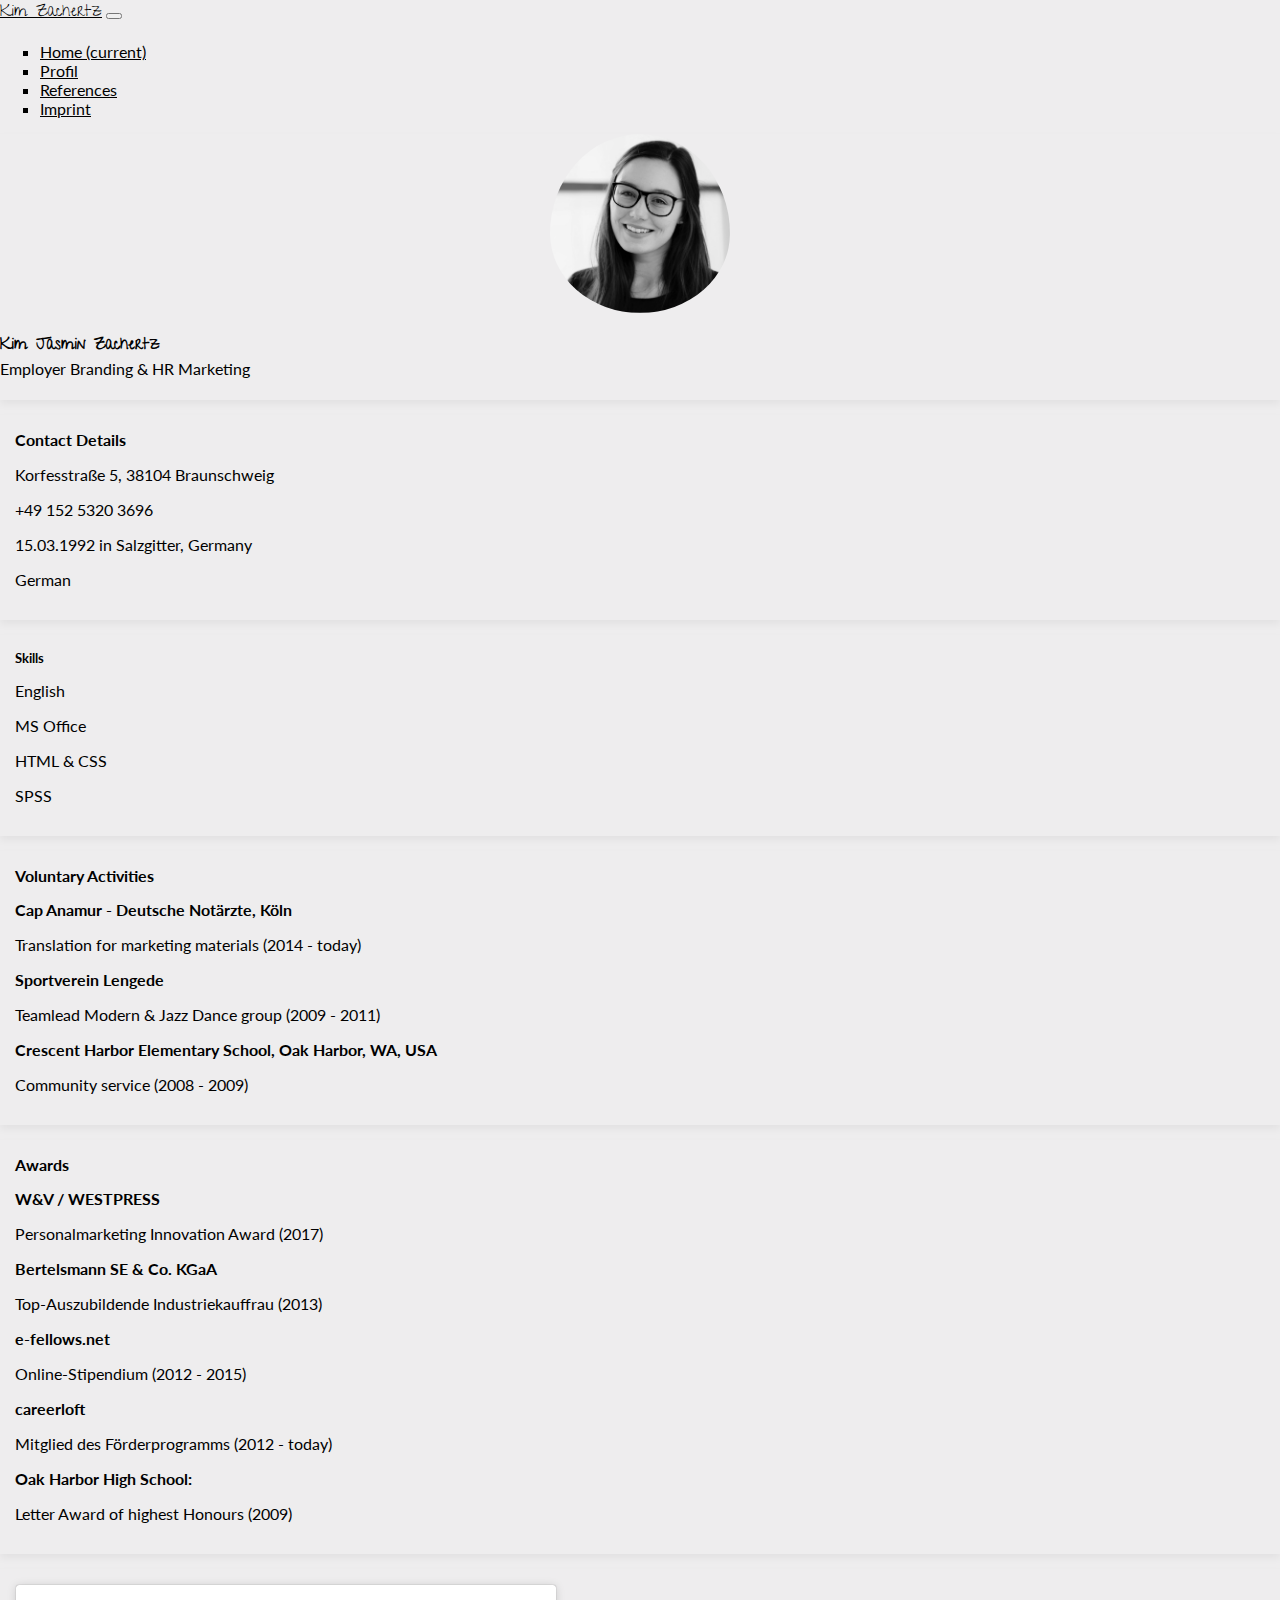
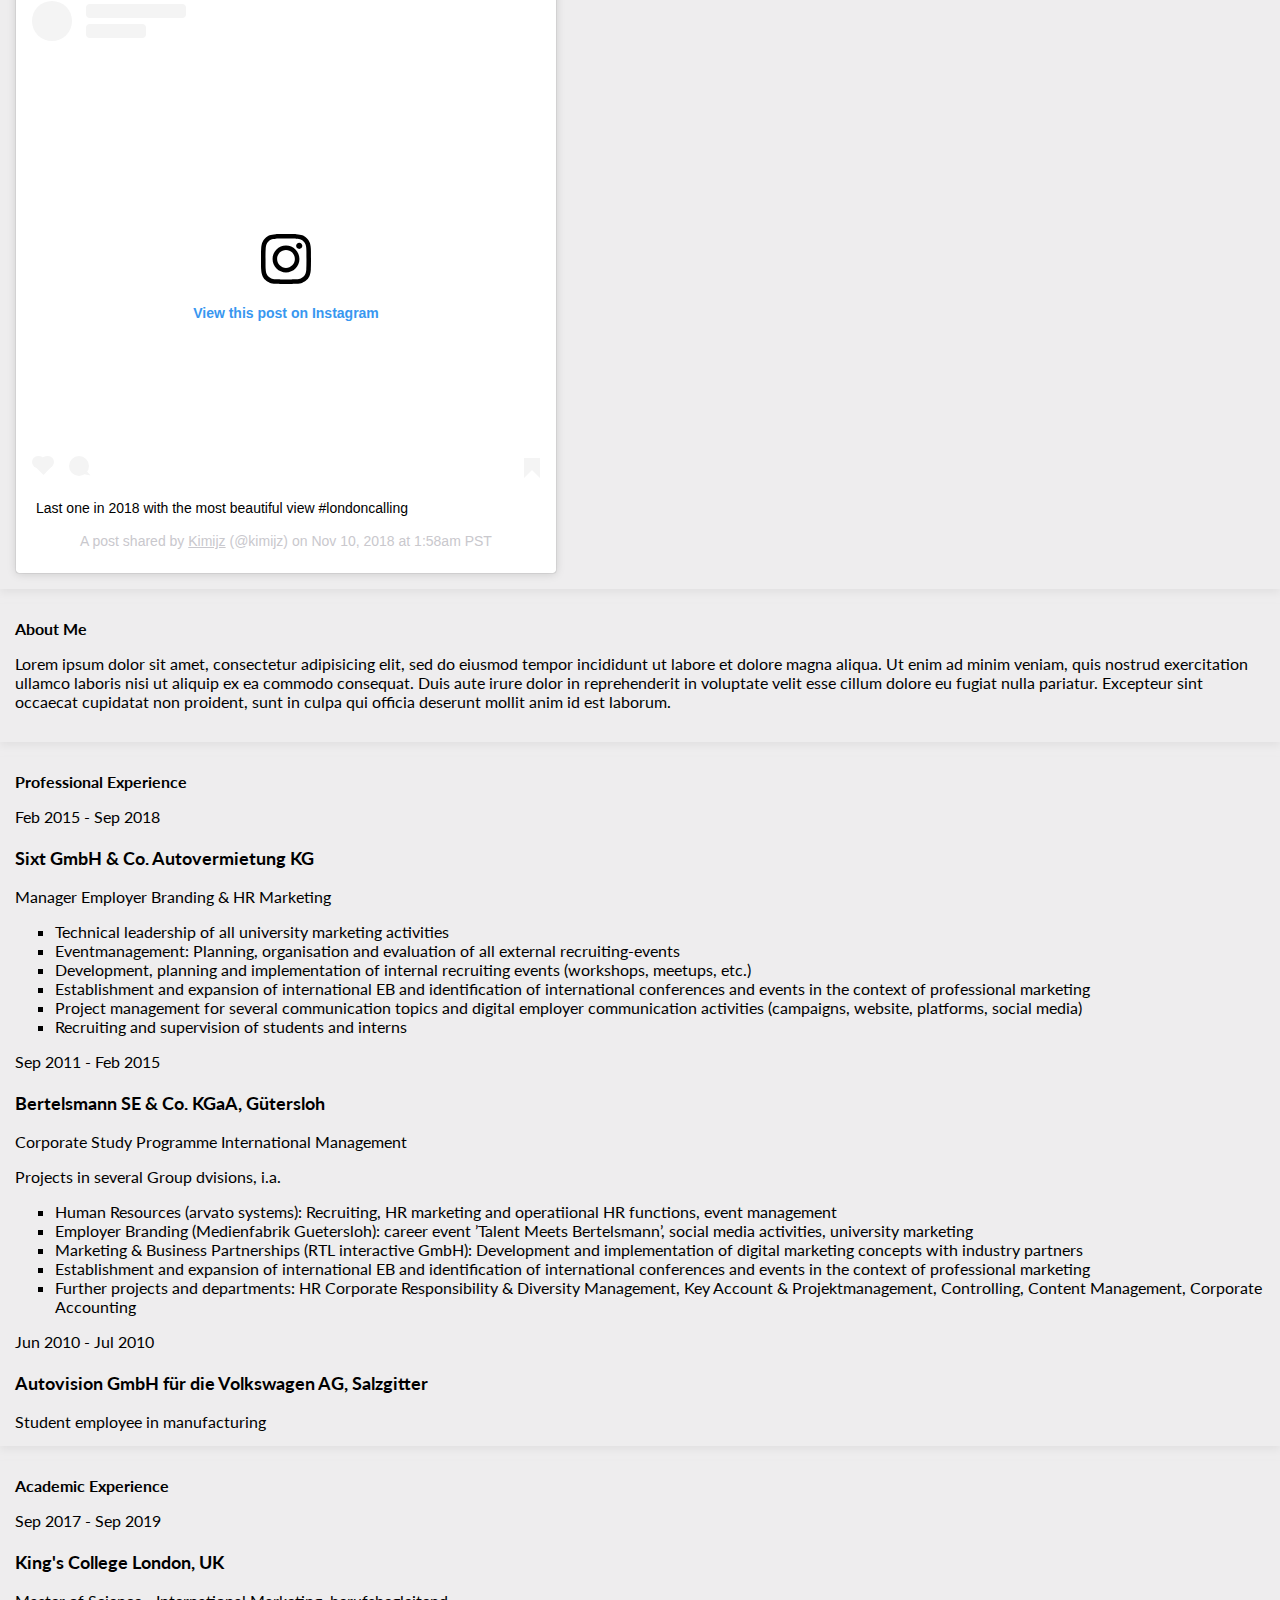
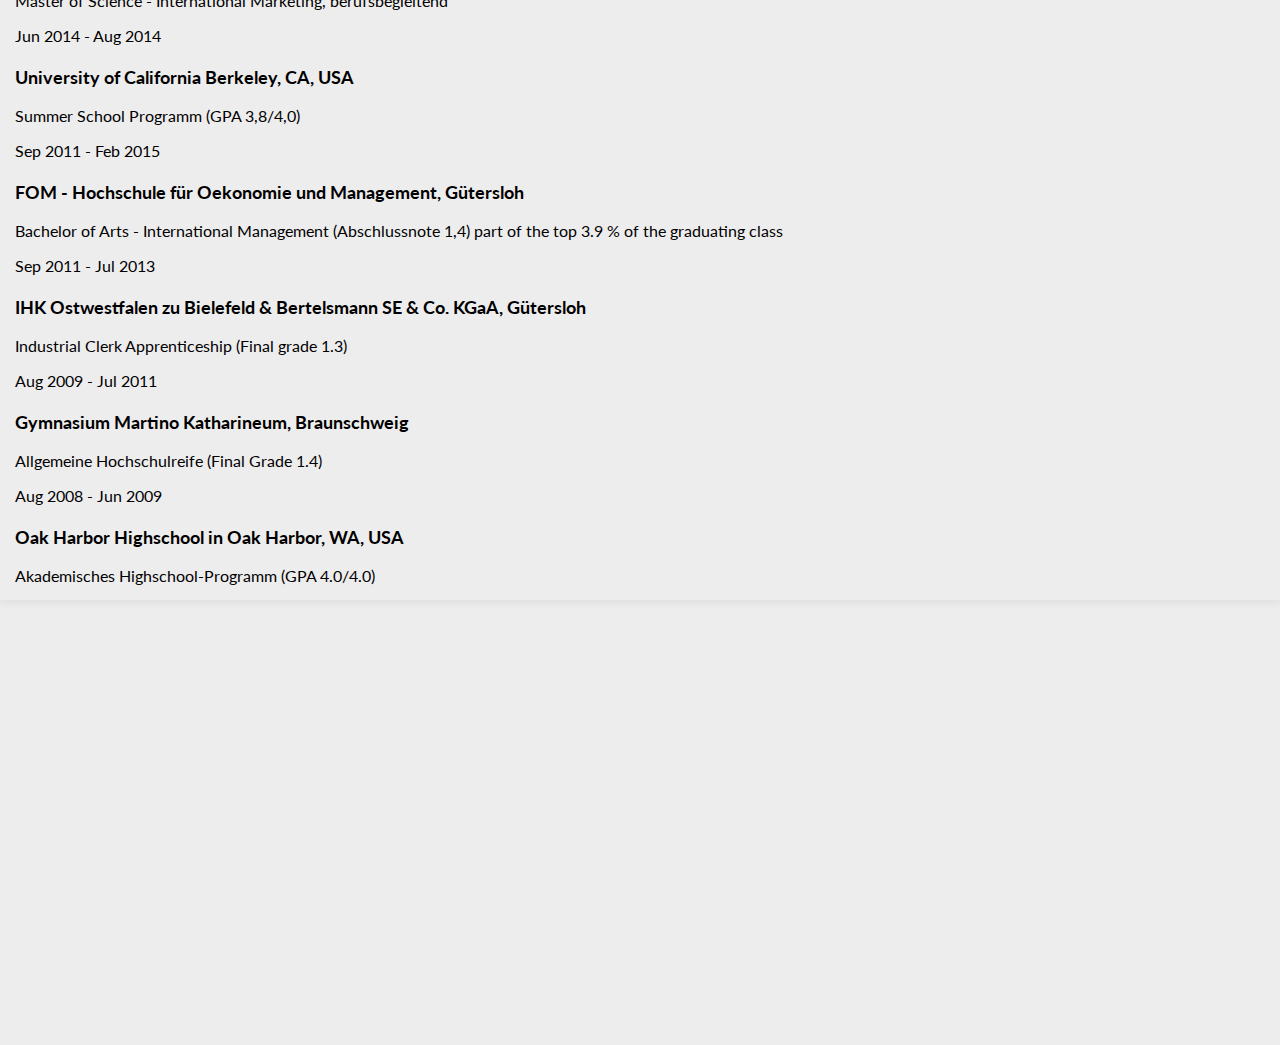
<file: profile.html>
<html>
<head>
	<title>Kim Zachertz</title>
    <meta name="viewport" content="width=device-width, initial-scale=1, shrink-to-fit=no">
	<link rel="stylesheet" href="https://stackpath.bootstrapcdn.com/bootstrap/4.1.3/css/bootstrap.min.css" integrity="sha384-MCw98/SFnGE8fJT3GXwEOngsV7Zt27NXFoaoApmYm81iuXoPkFOJwJ8ERdknLPMO" crossorigin="anonymous">
	<link rel="stylesheet" href="https://cdnjs.cloudflare.com/ajax/libs/animate.css/3.7.0/animate.min.css">
	<link href="https://fonts.googleapis.com/css?family=Give+You+Glory|Lato" rel="stylesheet">
	<link rel="stylesheet" href="https://use.fontawesome.com/releases/v5.5.0/css/all.css" integrity="sha384-B4dIYHKNBt8Bc12p+WXckhzcICo0wtJAoU8YZTY5qE0Id1GSseTk6S+L3BlXeVIU" crossorigin="anonymous">
	<link rel="stylesheet" type="text/css" href="style.css">
</head>
<body>

	<nav class="navbar sticky-top navbar-expand-lg navbar-light bg-light">
  		<a class="navbar-brand" href="#">Kim Zachertz</a>
  		<button class="navbar-toggler" type="button" data-toggle="collapse" data-target="#navbarNav" aria-controls="navbarNav" aria-expanded="false" aria-label="Toggle navigation">
    		<span class="navbar-toggler-icon">
    		</span>
  		</button>
  		<div class="collapse navbar-collapse" id="navbarNav">
    		<ul class="navbar-nav">
     			<li class="nav-item active">
     				<a class="nav-link" href="#">Home <span class="sr-only">(current)</span></a>
      			</li>
      			<li class="nav-item">
      				<a class="nav-link" href="profile.html">Profil</a>
    			</li>
      			<li class="nav-item">
      				<a class="nav-link" href="#">References</a>
    			</li>
    			<li class="nav-item">
        			<a class="nav-link" href="#">Imprint</a>
      			</li>
    		</ul>
  		</div>
	</nav>

	<div class="container">
		<div class="row">
			<div class="col col-md-4"> 
				<div class="card gap profile-card text-center">
					
					<div class="card-body">
						<img class="profilepic" src="img/Zachertz_Kim01.png">
						<h4 class="card-title name-kjz">Kim Jasmin Zachertz</h4>
						<p class="card-text">Employer Branding & HR Marketing</p>
					</div>
					<div class="card-footer">
						<a href="https://www.linkedin.com/in/kim-zachertz/"> 
							<i class="fab fa-linkedin"></i>
						</a>
						<a href="https://www.xing.com/profile/Kim_Zachertz/cv?sc_o=mxb_p">
							<i class="fab fa-xing"></i>
						</a>
						<a href="https://www.facebook.com/kim.zachertz">
							<i class="fab fa-facebook"></i>
						</a>
						<a href="mailto:kim.zachertz@t-online.de">
							<i class="fas fa-envelope"></i>
						</a>

					</div>
				</div>

				<div class="card gap">
					<h4 class="card-title text-center gap-down">Contact Details</h4>
					<p><i class="fas fa-map-marker-alt"></i>  Korfesstraße 5, 38104 Braunschweig
					</p>
					<p><i class="fas fa-mobile"></i>  +49 152 5320 3696
					</p>
					<p><i class="fas fa-birthday-cake"></i> 15.03.1992 in Salzgitter, Germany</p>
					<p><i class="fas fa-flag"></i> German</p>
				</div>

				<div class="card gap">
					<h5 class="card-title gap-down"><i class="fas fa-paint-brush"></i> Skills</h5>

					<p class="no-padding">English 
						<div class="progress">
  							<div class="progress-bar progress-color" role="progressbar" style="width: 100%" aria-valuenow="100" aria-valuemin="0" aria-valuemax="100">
  							</div>
						</div>
					</p>

					<p class="no-padding">MS Office
						<div class="progress">
  							<div class="progress-bar progress-color" role="progressbar" style="width: 75%" aria-valuenow="75" aria-valuemin="0" aria-valuemax="100">
  							</div>
						</div>
					</p>

					<p class="no-padding">HTML & CSS
						<div class="progress">
  							<div class="progress-bar progress-color" role="progressbar" style="width: 25%" aria-valuenow="25" aria-valuemin="0" aria-valuemax="100">
  							</div>
						</div>
					</p>

					<p class="no-padding">SPSS
						<div class="progress">
  							<div class="progress-bar progress-color" role="progressbar" style="width: 25%" aria-valuenow="25" aria-valuemin="0" aria-valuemax="100">
  							</div>
						</div>
					</p>
				</div>


				<div class="card gap">
					<h4 class="card-title gap-down"><i class="text-right fas fa-hands-helping"></i> Voluntary Activities  </h4>
					<div>
						<p class="bold no-padding">Cap Anamur - Deutsche Notärzte, Köln</p>
						<p>Translation for marketing materials (2014 - today)</p>
					</div>
					<div>
						<p class="bold no-padding">Sportverein Lengede</p>
						<p>Teamlead Modern & Jazz Dance group (2009 - 2011)</p>
					</div>
					<div>
						<p class="bold no-padding">Crescent Harbor Elementary School, Oak Harbor, WA, USA</p>
						<p>Community service (2008 - 2009)</p>
					</div>
				</div>

				<div class="card gap">
					<h4 class="card-title gap-down"><i class="fas fa-award"></i> Awards</h4>
					<div>
						<p class="bold no-padding">W&V / WESTPRESS</p>
						<p>Personalmarketing Innovation Award (2017)</p>
					</div>
					<div>
						<p class="bold no-padding">Bertelsmann SE & Co. KGaA</p>
						<p>Top-Auszubildende Industriekauffrau (2013)</p>
					</div>
					<div>
						<p class="bold no-padding">e-fellows.net</p>
						<p>Online-Stipendium (2012 - 2015)</p>
					</div>
					<div>
						<p class="bold no-padding">careerloft</p>
						<p>Mitglied des Förderprogramms (2012 - today)</p>
					</div>
					<div>
						<p class="bold no-padding">Oak Harbor High School:</p>
						<p>Letter Award of highest Honours (2009)</p>
					</div>
				</div>

				<div class="card gap">
					<blockquote class="instagram-media" data-instgrm-captioned data-instgrm-permalink="https://www.instagram.com/p/Bp_uF1Cl0N2/?utm_source=ig_embed&amp;utm_medium=loading" data-instgrm-version="12" style=" background:#FFF; border:0; border-radius:3px; box-shadow:0 0 1px 0 rgba(0,0,0,0.5),0 1px 10px 0 rgba(0,0,0,0.15); margin: 1px; max-width:540px; min-width:326px; padding:0; width:99.375%; width:-webkit-calc(100% - 2px); width:calc(100% - 2px);"><div style="padding:16px;"> <a href="https://www.instagram.com/p/Bp_uF1Cl0N2/?utm_source=ig_embed&amp;utm_medium=loading" style=" background:#FFFFFF; line-height:0; padding:0 0; text-align:center; text-decoration:none; width:100%;" target="_blank"> <div style=" display: flex; flex-direction: row; align-items: center;"> <div style="background-color: #F4F4F4; border-radius: 50%; flex-grow: 0; height: 40px; margin-right: 14px; width: 40px;"></div> <div style="display: flex; flex-direction: column; flex-grow: 1; justify-content: center;"> <div style=" background-color: #F4F4F4; border-radius: 4px; flex-grow: 0; height: 14px; margin-bottom: 6px; width: 100px;"></div> <div style=" background-color: #F4F4F4; border-radius: 4px; flex-grow: 0; height: 14px; width: 60px;"></div></div></div><div style="padding: 19% 0;"></div><div style="display:block; height:50px; margin:0 auto 12px; width:50px;"><svg width="50px" height="50px" viewBox="0 0 60 60" version="1.1" xmlns="https://www.w3.org/2000/svg" xmlns:xlink="https://www.w3.org/1999/xlink"><g stroke="none" stroke-width="1" fill="none" fill-rule="evenodd"><g transform="translate(-511.000000, -20.000000)" fill="#000000"><g><path d="M556.869,30.41 C554.814,30.41 553.148,32.076 553.148,34.131 C553.148,36.186 554.814,37.852 556.869,37.852 C558.924,37.852 560.59,36.186 560.59,34.131 C560.59,32.076 558.924,30.41 556.869,30.41 M541,60.657 C535.114,60.657 530.342,55.887 530.342,50 C530.342,44.114 535.114,39.342 541,39.342 C546.887,39.342 551.658,44.114 551.658,50 C551.658,55.887 546.887,60.657 541,60.657 M541,33.886 C532.1,33.886 524.886,41.1 524.886,50 C524.886,58.899 532.1,66.113 541,66.113 C549.9,66.113 557.115,58.899 557.115,50 C557.115,41.1 549.9,33.886 541,33.886 M565.378,62.101 C565.244,65.022 564.756,66.606 564.346,67.663 C563.803,69.06 563.154,70.057 562.106,71.106 C561.058,72.155 560.06,72.803 558.662,73.347 C557.607,73.757 556.021,74.244 553.102,74.378 C549.944,74.521 548.997,74.552 541,74.552 C533.003,74.552 532.056,74.521 528.898,74.378 C525.979,74.244 524.393,73.757 523.338,73.347 C521.94,72.803 520.942,72.155 519.894,71.106 C518.846,70.057 518.197,69.06 517.654,67.663 C517.244,66.606 516.755,65.022 516.623,62.101 C516.479,58.943 516.448,57.996 516.448,50 C516.448,42.003 516.479,41.056 516.623,37.899 C516.755,34.978 517.244,33.391 517.654,32.338 C518.197,30.938 518.846,29.942 519.894,28.894 C520.942,27.846 521.94,27.196 523.338,26.654 C524.393,26.244 525.979,25.756 528.898,25.623 C532.057,25.479 533.004,25.448 541,25.448 C548.997,25.448 549.943,25.479 553.102,25.623 C556.021,25.756 557.607,26.244 558.662,26.654 C560.06,27.196 561.058,27.846 562.106,28.894 C563.154,29.942 563.803,30.938 564.346,32.338 C564.756,33.391 565.244,34.978 565.378,37.899 C565.522,41.056 565.552,42.003 565.552,50 C565.552,57.996 565.522,58.943 565.378,62.101 M570.82,37.631 C570.674,34.438 570.167,32.258 569.425,30.349 C568.659,28.377 567.633,26.702 565.965,25.035 C564.297,23.368 562.623,22.342 560.652,21.575 C558.743,20.834 556.562,20.326 553.369,20.18 C550.169,20.033 549.148,20 541,20 C532.853,20 531.831,20.033 528.631,20.18 C525.438,20.326 523.257,20.834 521.349,21.575 C519.376,22.342 517.703,23.368 516.035,25.035 C514.368,26.702 513.342,28.377 512.574,30.349 C511.834,32.258 511.326,34.438 511.181,37.631 C511.035,40.831 511,41.851 511,50 C511,58.147 511.035,59.17 511.181,62.369 C511.326,65.562 511.834,67.743 512.574,69.651 C513.342,71.625 514.368,73.296 516.035,74.965 C517.703,76.634 519.376,77.658 521.349,78.425 C523.257,79.167 525.438,79.673 528.631,79.82 C531.831,79.965 532.853,80.001 541,80.001 C549.148,80.001 550.169,79.965 553.369,79.82 C556.562,79.673 558.743,79.167 560.652,78.425 C562.623,77.658 564.297,76.634 565.965,74.965 C567.633,73.296 568.659,71.625 569.425,69.651 C570.167,67.743 570.674,65.562 570.82,62.369 C570.966,59.17 571,58.147 571,50 C571,41.851 570.966,40.831 570.82,37.631"></path></g></g></g></svg></div><div style="padding-top: 8px;"> <div style=" color:#3897f0; font-family:Arial,sans-serif; font-size:14px; font-style:normal; font-weight:550; line-height:18px;"> View this post on Instagram</div></div><div style="padding: 12.5% 0;"></div> <div style="display: flex; flex-direction: row; margin-bottom: 14px; align-items: center;"><div> <div style="background-color: #F4F4F4; border-radius: 50%; height: 12.5px; width: 12.5px; transform: translateX(0px) translateY(7px);"></div> <div style="background-color: #F4F4F4; height: 12.5px; transform: rotate(-45deg) translateX(3px) translateY(1px); width: 12.5px; flex-grow: 0; margin-right: 14px; margin-left: 2px;"></div> <div style="background-color: #F4F4F4; border-radius: 50%; height: 12.5px; width: 12.5px; transform: translateX(9px) translateY(-18px);"></div></div><div style="margin-left: 8px;"> <div style=" background-color: #F4F4F4; border-radius: 50%; flex-grow: 0; height: 20px; width: 20px;"></div> <div style=" width: 0; height: 0; border-top: 2px solid transparent; border-left: 6px solid #f4f4f4; border-bottom: 2px solid transparent; transform: translateX(16px) translateY(-4px) rotate(30deg)"></div></div><div style="margin-left: auto;"> <div style=" width: 0px; border-top: 8px solid #F4F4F4; border-right: 8px solid transparent; transform: translateY(16px);"></div> <div style=" background-color: #F4F4F4; flex-grow: 0; height: 12px; width: 16px; transform: translateY(-4px);"></div> <div style=" width: 0; height: 0; border-top: 8px solid #F4F4F4; border-left: 8px solid transparent; transform: translateY(-4px) translateX(8px);"></div></div></div></a> <p style=" margin:8px 0 0 0; padding:0 4px;"> <a href="https://www.instagram.com/p/Bp_uF1Cl0N2/?utm_source=ig_embed&amp;utm_medium=loading" style=" color:#000; font-family:Arial,sans-serif; font-size:14px; font-style:normal; font-weight:normal; line-height:17px; text-decoration:none; word-wrap:break-word;" target="_blank">Last one in 2018 with the most beautiful view #londoncalling</a></p> <p style=" color:#c9c8cd; font-family:Arial,sans-serif; font-size:14px; line-height:17px; margin-bottom:0; margin-top:8px; overflow:hidden; padding:8px 0 7px; text-align:center; text-overflow:ellipsis; white-space:nowrap;">A post shared by <a href="https://www.instagram.com/kimijz/?utm_source=ig_embed&amp;utm_medium=loading" style=" color:#c9c8cd; font-family:Arial,sans-serif; font-size:14px; font-style:normal; font-weight:normal; line-height:17px;" target="_blank"> Kimijz</a> (@kimijz) on <time style=" font-family:Arial,sans-serif; font-size:14px; line-height:17px;" datetime="2018-11-10T09:58:18+00:00">Nov 10, 2018 at 1:58am PST</time></p></div></blockquote> <script async src="//www.instagram.com/embed.js"></script>
				</div>
         

			</div>
			
			<div class="col col-md-8">
				<div class="card gap">

					<div class="row">
						<div class="col col-md-12">
							<h4 class="card-title gap-down">About Me</h4>
							<p>Lorem ipsum dolor sit amet, consectetur adipisicing elit, sed do eiusmod
							tempor incididunt ut labore et dolore magna aliqua. Ut enim ad minim veniam,
							quis nostrud exercitation ullamco laboris nisi ut aliquip ex ea commodo
							consequat. Duis aute irure dolor in reprehenderit in voluptate velit esse
							cillum dolore eu fugiat nulla pariatur. Excepteur sint occaecat cupidatat non
							proident, sunt in culpa qui officia deserunt mollit anim id est laborum.</p>
						</div> 
					</div>
				</div>


				<div class="card gap">

					<div class="row">
						<div class="col col-md-12">
							<h4 class="card-title">Professional Experience
							</h4>
						</div>
						<div class="col col-md-2 gap">
							<p>Feb 2015 - Sep 2018</p>
						</div>
						<div class="col col-md-10 gap">
							<p class="card-subtitle">Sixt GmbH & Co. Autovermietung KG</p>
							<p class="card-text">Manager Employer Branding & HR Marketing</p>
							<ul>
								<li>Technical leadership of all university marketing activities</li>
								<li>Eventmanagement: Planning, organisation and evaluation of all external recruiting-events</li>
								<li>Development, planning and implementation of internal recruiting events (workshops, meetups, etc.)</li>
								<li>Establishment and expansion of international EB and identification of international conferences and events in the context of professional marketing</li>
								<li>Project management for several communication topics and digital employer communication activities (campaigns, website, platforms, social media)</li>
								<li>Recruiting and supervision of students and interns</li>
							</ul>
						</div> 
					</div>
					
					<div class="row">
						<div class="col col-md-2 gap">
							<p>Sep 2011 - Feb 2015</p>
						</div>
						<div class="col col-md-10 gap">
							<p class="card-subtitle">Bertelsmann SE & Co. KGaA, Gütersloh</p>
							<p class="card-text"> Corporate Study Programme International Management</p>
							<p>Projects in several Group dvisions, i.a.</p>
							<ul>
								<li>Human Resources (arvato systems): Recruiting, HR marketing and operatiional HR functions, event management</li>
								<li>Employer Branding (Medienfabrik Guetersloh): career event ’Talent Meets Bertelsmann’, social media activities, university marketing</li>
								<li>Marketing & Business Partnerships (RTL interactive GmbH): Development and implementation of digital marketing concepts with industry partners</li>
								<li>Establishment and expansion of international EB and identification of international conferences and events in the context of professional marketing</li>
								<li>Further projects and departments: HR Corporate Responsibility & Diversity Management, Key Account & Projektmanagement, Controlling, Content Management, Corporate Accounting</li>
							</ul>
						</div> 
					</div>
					<div class="row">
						<div class="col col-md-2 gap">
							<p>Jun 2010 - Jul 2010</p>
						</div>
						<div class="col col-md-10 gap">
							<p class="card-subtitle">Autovision GmbH für die Volkswagen AG, Salzgitter</p>
							<p class="card-text">Student employee in manufacturing</p>
						</div> 
					</div>
				</div>

				<div class="card gap">
					
					<div class="row">
						<div class="col col-md-12">
							<h4 class="card-title">Academic Experience
							</h4>
						</div>
						<div class="col col-md-2 gap">
							<p>Sep 2017 - Sep 2019</p>
						</div>
						<div class="col col-md-10 gap">
							<p class="card-subtitle">King's College London, UK</p>
							<p class="card-text">Master of Science - International Marketing, berufsbegleitend</p>
						</div> 
					</div>
					
					<div class="row">
						<div class="col col-md-2 gap">
							<p>Jun 2014 - Aug 2014</p>
						</div>
						<div class="col col-md-10 gap">
							<p class="card-subtitle">University of California Berkeley, CA, USA</p>
							<p class="card-text">Summer School Programm (GPA 3,8/4,0)</p>
						</div> 
					</div>
					<div class="row">
						<div class="col col-md-2 gap">
							<p>Sep 2011 - Feb 2015</p>
						</div>
						<div class="col col-md-10 gap">
							<p class="card-subtitle">FOM - Hochschule für Oekonomie und Management, Gütersloh</p>
							<p class="card-text">Bachelor of Arts - International Management (Abschlussnote 1,4) part of the top 3.9 % of the graduating class</p>
						</div> 
					</div>
					<div class="row">
						<div class="col col-md-2 gap">
							<p>Sep 2011 - Jul 2013</p>
						</div>
						<div class="col col-md-10 gap">
							<p class="card-subtitle">IHK Ostwestfalen zu Bielefeld & Bertelsmann SE & Co. KGaA, Gütersloh</p>
							<p class="card-text">Industrial Clerk Apprenticeship (Final grade 1.3)</p>
						</div> 
					</div>
					<div class="row">
						<div class="col col-md-2 gap">
							<p>Aug 2009 - Jul 2011</p>
						</div>
						<div class="col col-md-10 gap">
							<p class="card-subtitle">Gymnasium Martino Katharineum, Braunschweig</p>
							<p class="card-text">Allgemeine Hochschulreife (Final Grade 1.4)</p>
						</div> 
					</div>
					<div class="row">
						<div class="col col-md-2 gap">
							<p>Aug 2008 - Jun 2009</p>
						</div>
						<div class="col col-md-10 gap">
							<p class="card-subtitle">Oak Harbor Highschool in Oak Harbor, WA, USA</p>
							<p class="card-text">Akademisches Highschool-Programm (GPA 4.0/4.0)</p>
						</div> 
					</div>
				</div>

				<div class="card gap">
					<iframe width="700" height="400" src="https://www.youtube.com/embed/PFYhk21lvUs" frameborder="0" allow="accelerometer; autoplay; encrypted-media; gyroscope; picture-in-picture" allowfullscreen></iframe>
				</div>
			</div>

		</div>
	</div>


</body>
</html>
</file>
<file: style.css>
body {
	margin: 0;
	font-family: 'Lato', sans-serif;
	background-color: #EEEDEE;
}

ul{
	list-style-type: square;
}
a{
	color: black;
}

.navbar-brand {
	font-family: 'Give You Glory', cursive;
} 	

.bold{
	font-weight: bold;
}

.card {
	box-shadow: 0 4px 8px 0 rgba(0,0,0,0.05);
	padding: 15px;
}

.card-title {
	padding: 0;
	margin:0;
}

.card-text{
	font-size: 16px;
	padding:0;
	margin: 0;
}

.card-subtitle {
	font-size: 18px;
	font-weight: bold;
	padding-top: 3px;
}

.card-footer {
	font-size: 18px;
}

.profile-card {
	padding: 0;
}

.gap {
	margin-top: 15px;
}

.gap-down{
	margin-bottom: 15px;
}

.profilepic {
	width: 180px;
	border-radius: 50%;
	display: block;
    margin-left: auto;
    margin-right: auto;
    padding-bottom: 20px;
}

.name-kjz{
	font-family: 'Give You Glory', cursive;
} 	

.fab {
	padding: 5px;
}

.btn {
	font-weight: 300;
}

.jumbotron{
	background-image: url("img/IMG_2047.png");
	background-size: cover;
	color: white;
	padding-top: 250px;
	padding-bottom: 100px;
}

.display-1{
	font-size: 26px;
}

.no-padding {
	padding: 0;
	margin: 0;
}

.progress-color{
	background-color: grey;
}
</file>
